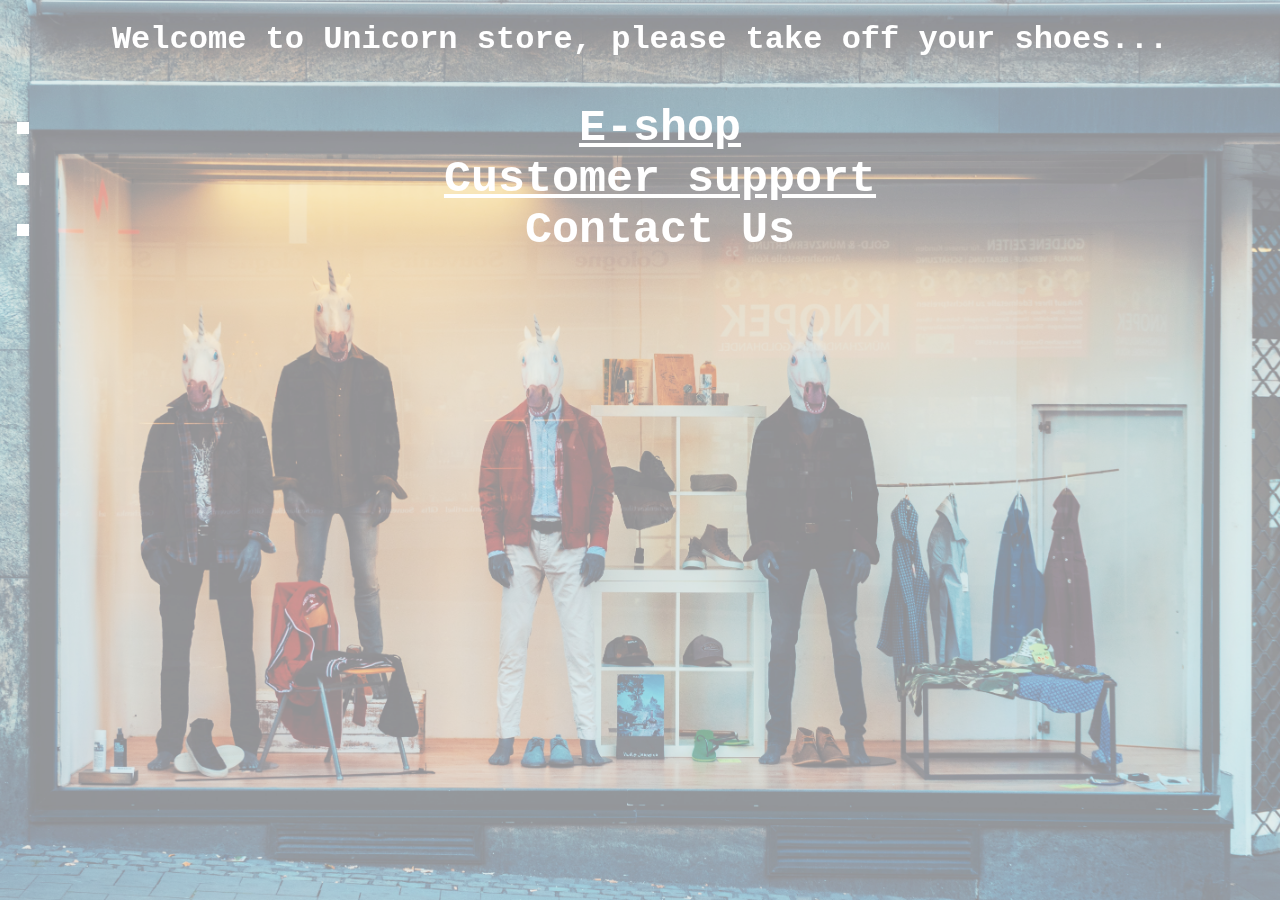
<file: index.html>
<!doctype html>
<html>
<head>
<link rel="stylesheet" href="style.css">
  <title>
    Main Page
  </title>
</head>
<body>
  <h1>
    Welcome to Unicorn store, please take off your shoes...
  </h1>
  <div class="list">
    <ul>
      <li>
        <a href="C:\Users\Romca\Documents\GitHub\unicorn-store\e_shop.html">
        E-shop
      </li>
      <li>
        <a href="C:\Users\Romca\Documents\GitHub\unicorn-store\customer_support.html">
        Customer support
        </a>
      </li>
      <li>
        Contact Us
      </li>
    </ul>
  </div>
</body>
<html>
</file>
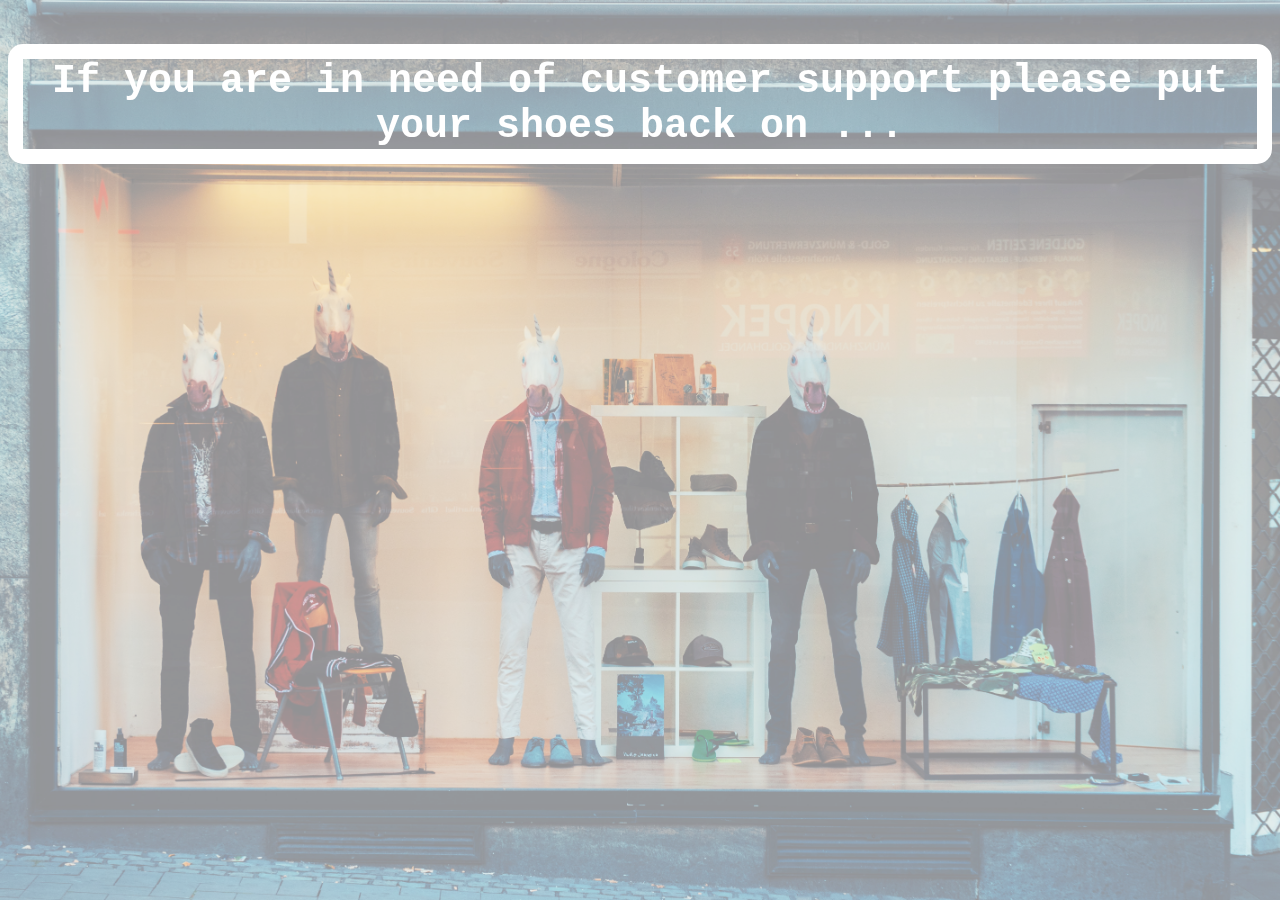
<file: Customer_support.html>
<!doctype html>
<html>
<head>
<title>
Customer support
</title>
<link rel="stylesheet" href="style.css">
</head>
<body>
  <br>
  <br>
<div class="shoes">
If you are in need of customer support please put your shoes back on ...
</div>
</body>
</html>
</file>
<file: style.css>
html {
  background: url(male-unicorns.jpg) no-repeat center center fixed;
  -webkit-background-size: cover;
  -moz-background-size: cover;
  -o-background-size: cover;
  background-size: cover;
  filter: opacity(50%);
}
h1 {
  text-align: center;
  border-radius: 100px;
  font-family: "Courier New" , Courier, monospace;
  color: white;
}
body {
  text-align: center;
}
ul {
  list-style: square outside none;
}
.list {
  font-family: "Courier New" , Courier, monospace;
  font-size: 45px;
  font-weight: bold;
  color: white;
  text-align: center;
  border-radius: 100px;
}
.shoes {
  font-family: "Courier New" , Courier, monospace;
  font-size: 40px;
  font-weight: bold;
  color: white;
  text-allign: center;
  border-radius: 15px;
  border: solid 15px white;
}
a:link, a:visited {
  color: white;
}
a:hover {
  color: black;
  text-decoration: underline;
}
.round {
  border: solid;
  display: inline-block;
  filter: opacity(100%);
  height: 250px;
  width: 200px;
}
</file>
